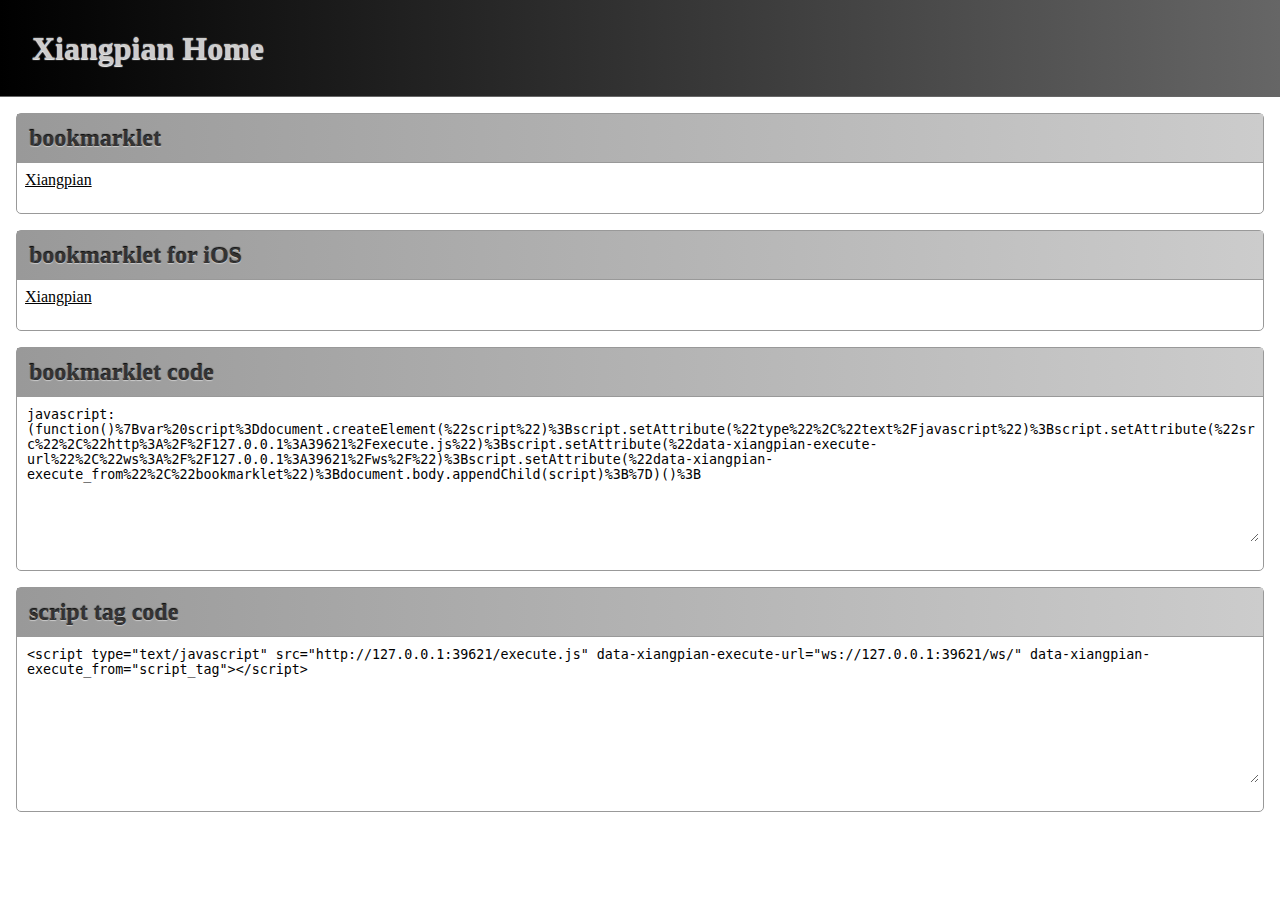
<file: src/main/resources/html/index.html>
<!doctype html>
<html>
<head>
<meta name="viewport" content="width=320; initial-scale=1.0; maximum-scale=1.0; user-scalable=0;" />
<meta charset="utf-8">
<meta http-equiv="Content-Script-type" content="text/javascript">  
<meta http-equiv="Content-Style-type" content="text/css">
<link type="text/css" href="home.css" rel="stylesheet">
<script src="home.js" type="text/javascript"></script>
<title>Xiangpian</title>
</head>
<body>

<section>

<h1>Xiangpian Home</h1>

<section>
<h2>bookmarklet</h2>
<div><a id="bookmarklet">Xiangpian</a></div>
</section>

<section>
<h2>bookmarklet for iOS</h2>
<div><a id="bookmarklet_for_ios">Xiangpian</a></div>
</section>

<section>
<h2>bookmarklet code</h2>
<div><textarea id="bookmarklet_code" readonly="readonly"></textarea></div>
</section>

<section>
<h2>script tag code</h2>
<div><textarea id="script_tag_code" readonly="readonly"></textarea></div>
</section>

</section>

</body>
</html>
</file>
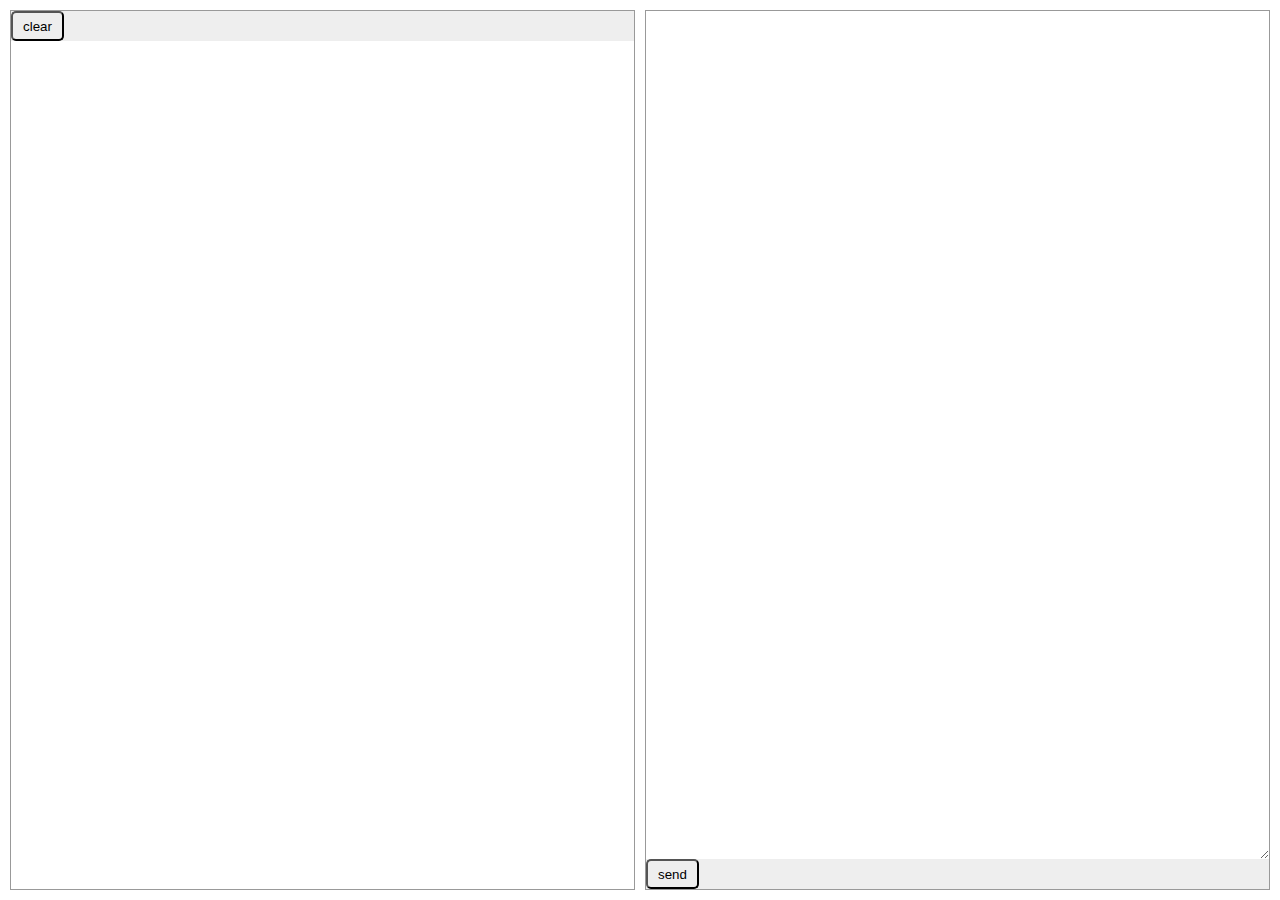
<file: src/main/resources/html/web_console.html>
<!doctype html>
<html>
<head>
<meta charset="utf-8">
<meta http-equiv="Content-Script-type" content="text/javascript">  
<meta http-equiv="Content-Style-type" content="text/css">
<link type="text/css" href="web_console.css" rel="stylesheet">
<script src="web_console.js" type="text/javascript"></script>
<title>Xiangpian</title>
</head>
<body>
	<table id="main">
		<tr>
			<td id="message">
				<table id="message_separator">
					<tr>
						<td id="message_buttons" class="btns">
							<input type="button" class="btn" id="btn_messages_clear" value="clear"/>
						</td>
					</tr>
					<tr>
						<td id="receive_messages_outer">
							<div id="receive_messages"></div>
						</td>
					</tr>
				</table>
			</td>
			<td id="control">
				<table id="control_separator">
					<tr>
						<td id="code_area">
							<textarea id="code"></textarea>
						</td>
					</tr>
					<tr>
						<td id="control_buttons" class="btns">
							<input type="button" class="btn" id="btn_code_send" value="send"/>
						</td>
					</tr>
				</table>
			</td>
		</tr>
	</table>
</body>
</html>
</file>
<file: src/main/resources/html/home.css>
*{
	color:#000000;
	background-color:#ffffff;
}
html,body{
	margin:0;
	padding:0;
}
section{
	border:0px none transparent;
}
h1{
	margin:0;
	padding:1em;
	line-height:100%;
	color:#cccccc;
	background-color:#333333;
	background-image:linear-gradient(-90deg,#666666,#000000);
	border-bottom:1px solid #666666;
	text-shadow:0 1px 1px #ffffff,0 -1px 1px #333333;
}
section>section{
	border:1px solid #999999;
	border-radius:5px;
	margin:1em;
	padding:0 0 1em 0;
}
h2{
	margin:0;
	padding:0.5em;
	line-height:100%;
	color:#333333;
	background-color:#cccccc;
	background-image:linear-gradient(-90deg,#cccccc,#999999);
	border:0px none transparent;
	border-bottom:1px solid #999999;
	border-radius-top:5px;
	text-shadow:0 1px 1px #cccccc,0 -1px 1px #000000;
}
h2+*{
	margin:0;
	padding:0.5em;
}
textarea{
	width:100%;
	height:10em;
	border:0px none transparent;
}
</file>
<file: src/main/resources/html/web_console.css>
*{
	margin:0;
	padding:0;outline:0;
}
html{
	height:100%;
}
body{
	height:100%;
}
#main{
	width:100%;
	height:100%;
	border-collapse:separate;
	border-spacing:10px;
}
#message{
	width:50%;
	border:1px solid #999999;
	vertical-align:top;
}
#control{
	width:50%;
	border:1px solid #999999;
	vertical-align:top;
}
#message_separator{
	width:100%;
	height:100%;
	border-collapse:separate;
	border-spacing:0px;
}
#control_separator{
	width:100%;
	height:100%;
	border-collapse:separate;
	border-spacing:0px;
}
#message_buttons{
	height:30px;
	vertical-align:top;
}
#receive_messages_outer{
	vertical-align:top;
}
#receive_messages{
	width:100%;
	height:100%;
	word-break:break-all;
	overflow:scroll;
}
#code_area{
	vertical-align:top;
}
#code{display:block;
	width:100%;
	height:100%;
	border:0 none transparent;
}
#control_buttons{
	height:30px;
	vertical-align:top;
}
.btn{
	color:#000000;
	background-color:#eeeeee;
	padding:0px 10px;
	height:30px;
	border-radius:5px;
}
.btns{
	background-color:#eeeeee;
}
.receive_command{
	border:0px none transparent;
	border-bottom:1px solid #cccccc;
	margin:0px;
	color:#000000;
	background-color:#ffffcc;
}
.receive_result{
	border:0px none transparent;
	border-bottom:1px solid #cccccc;
	margin:0px;
	color:#009900;
	background-color:#ffffcc;
}
.receive_console{
	border:0px none transparent;
	border-bottom:1px solid #cccccc;
	margin:0px;
	color:#990099;
	background-color:#ffffcc;
}
.receive_status{
	border:0px none transparent;
	border-bottom:1px solid #cccccc;
	margin:0px;
	color:#000099;
	background-color:#ffffcc;
}
.receive_error{
	border:0px none transparent;
	border-bottom:1px solid #cccccc;
	margin:0px;
	color:#ff0000;
	background-color:#ffffcc;
}
</file>
